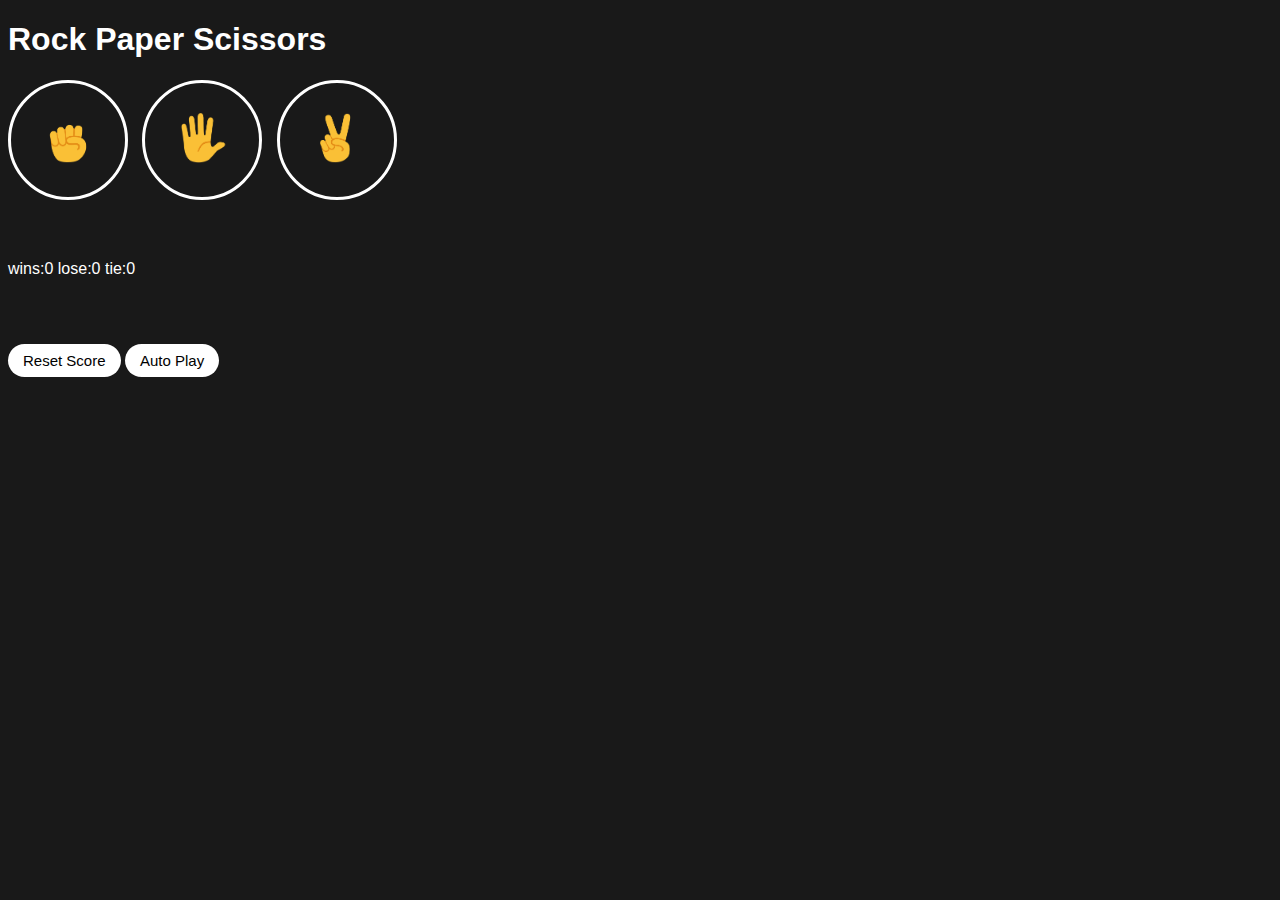
<file: index.html>
<!DOCTYPE html>
<html lang="en">
<head>
    <meta charset="UTF-8">
    <meta name="viewport" content="width=device-width, initial-scale=1.0">
    <link rel="stylesheet" href="../CSS/game.css">
    <title>Functions</title>
</head>
<body>
    <h1 > Rock Paper Scissors</h1>
    <button class="move-button js-rock-btn">
    <img src="../images/rock-emoji.png" class="move-icon">
    </button>
    <button class="move-button js-paper-btn">
    <img src="../images/paper-emoji.png" class="move-icon">
    </button>
    <button class="move-button js-scissor-btn">
    <img src="../images/scissors-emoji.png" class="move-icon">
    </button>

    <p class="js-result result"></p>
    <p class="js-moves "></p>
    <p class="js-score score"></p>


  
  <button class="reset-score-button js-reset-score-button">
    Reset Score
  </button>

  
  <button class="auto-play-button js-auto-play-button">
    Auto Play
  </button>

  
  <p class="js-reset-confirmation"></p>
    <script src="../JAVASCRIPT/game.js"></script>
</body>
</html>
</file>
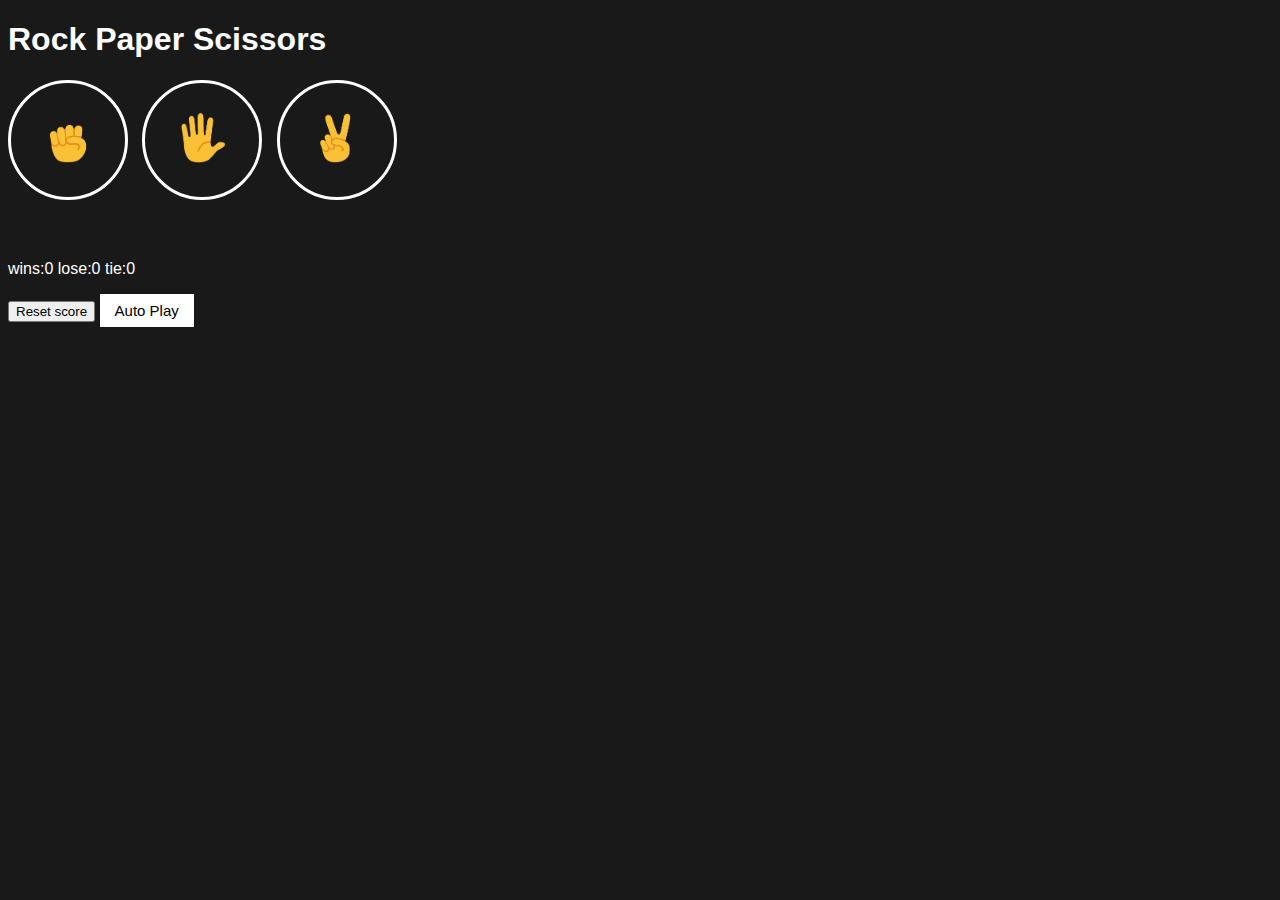
<file: HTML/game.html>
<!DOCTYPE html>
<html lang="en">
<head>
    <meta charset="UTF-8">
    <meta name="viewport" content="width=device-width, initial-scale=1.0">
    <link rel="stylesheet" href="../CSS/game.css">
    <title>Functions</title>
</head>
<body>
    <h1 > Rock Paper Scissors</h1>
    <button onclick="
        playGame('Rock');
    " class="move-button">
    <img src="../images/rock-emoji.png" class="move-icon">
    </button>
    <button onclick="
        playGame('Paper');
    " class="move-button">
    <img src="../images/paper-emoji.png" class="move-icon">
    </button>
    <button onclick="
        playGame('Scissors');
    " class="move-button">
    <img src="../images/scissors-emoji.png" class="move-icon">
    </button>

    <p class="js-result result"></p>
    <p class="js-moves "></p>
    <p class="js-score score"></p>


    <button onclick="
        score.win=0,
        score.losse=0,
        score.tie =0,
        localStorage.removeItem('score');
        updatescoreElement();
    " class="reset">Reset score</button>

    <button class="auto-play-button" onclick="
        autoPlay();
    ">Auto Play</button>
    <script src="../JAVASCRIPT/game.js"></script>
</body>
</html>
</file>
<file: CSS/game.css>
body{
    background-color: rgb(25, 25, 25);
    font-family: Arial;
    color: white;
}
.move-icon{
    height: 50px;
}
.move-button{
    background-color: transparent;
    border: 3px solid white;
    width: 120px;
    height: 120px;
    border-radius: 60px;
    margin-right: 10px;
    cursor: pointer;
}
.result{
    font-size: 25px;
    font-weight: bold;
    margin-top: 50px;
}
.score{
    margin-top: 60px;
}
.js-auto-play-button,.reset-score-button{
    background-color: white;
    border: none;
    font-size: 15px;
    padding: 8px 15px;
    cursor: pointer;
    margin-top: 50px;
    border-radius: 30px;
    background-color: rgb(47, 252, 47);
}
/* See 12r.css for the full code. */
.reset-score-button,
.auto-play-button,
/*
  Reuse the style for the reset-score-button
  by using a comma in the selector.
*/
.reset-confirm-button {
  background-color: white;
  border: none;
  font-size: 15px;
  padding: 8px 15px;
  cursor: pointer;
}

/*
  Add extra margin to the confirm buttons.
  In CSS, we can add multiple sets of styles
  to the same class. Styles written later
  will override styles written before.
*/
.reset-confirm-button {
  margin-left: 10px;
}
</file>
